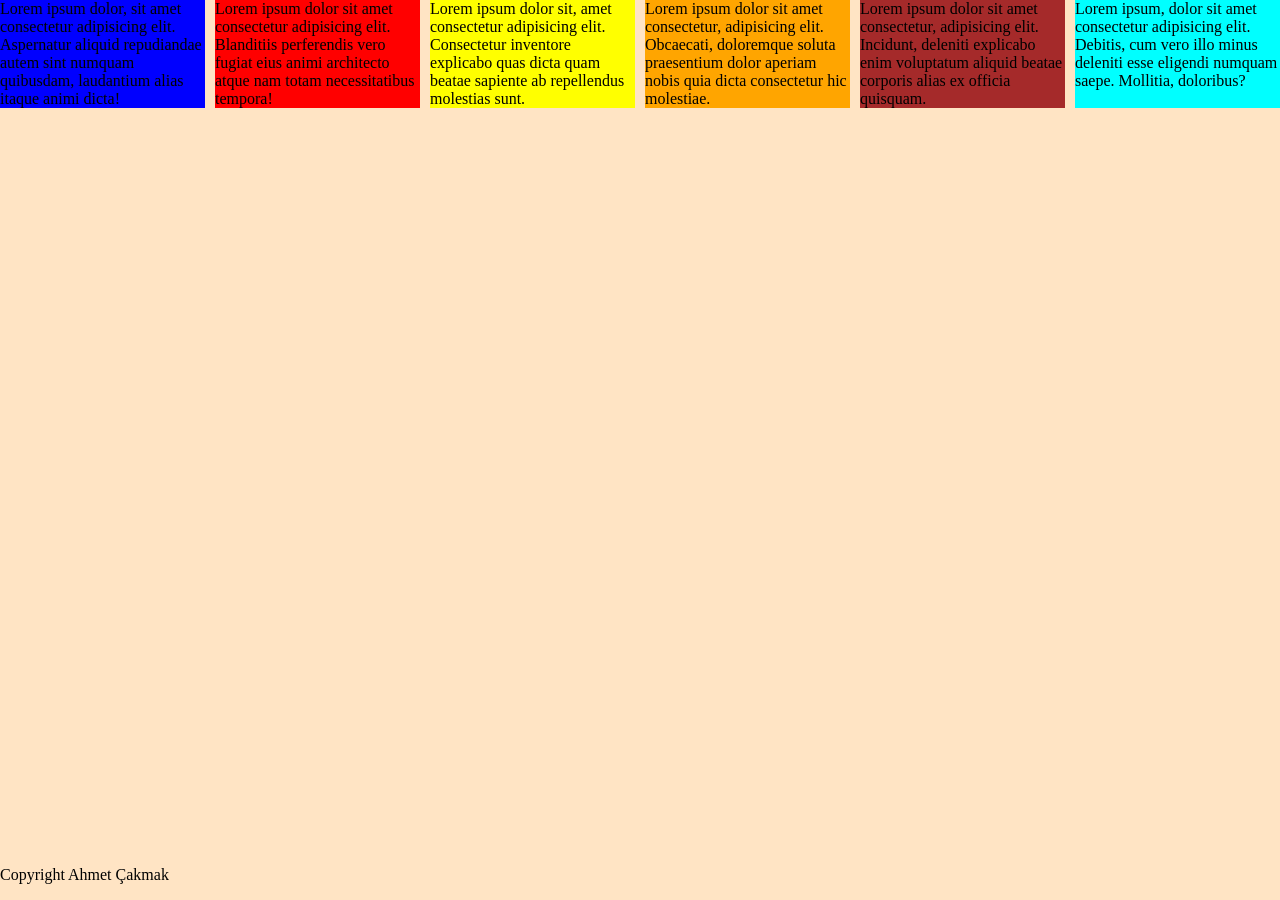
<file: index.html>
<!DOCTYPE html>
    <html lang="en">
    <head>
        <meta charset="UTF-8">
        <meta name="viewport" content="width=device-width, initial-scale=1.0">
        <title>Document</title>
        <link rel="stylesheet" href="grid.css">
    </head>
    <body>
        <main>
        <div class="container">
            <div class="box-1">Lorem ipsum dolor, sit amet consectetur adipisicing elit. Aspernatur aliquid repudiandae autem sint numquam quibusdam, laudantium alias itaque animi dicta!</div>
            <div class="box-2">Lorem ipsum dolor sit amet consectetur adipisicing elit. Blanditiis perferendis vero fugiat eius animi architecto atque nam totam necessitatibus tempora!</div>
            <div class="box-3">Lorem ipsum dolor sit, amet consectetur adipisicing elit. Consectetur inventore explicabo quas dicta quam beatae sapiente ab repellendus molestias sunt.</div>
            <div class="box-4">Lorem ipsum dolor sit amet consectetur, adipisicing elit. Obcaecati, doloremque soluta praesentium dolor aperiam nobis quia dicta consectetur hic molestiae.</div>
            <div class="box-5">Lorem ipsum dolor sit amet consectetur, adipisicing elit. Incidunt, deleniti explicabo enim voluptatum aliquid beatae corporis alias ex officia quisquam.</div>
            <div class="box-6">Lorem ipsum, dolor sit amet consectetur adipisicing elit. Debitis, cum vero illo minus deleniti esse eligendi numquam saepe. Mollitia, doloribus?</div>



    </main>



        </div>
        <footer class="footer-navigasyonu"></footer>
        <p>Copyright Ahmet Çakmak</p>
        
    </body>
    </html>
</file>
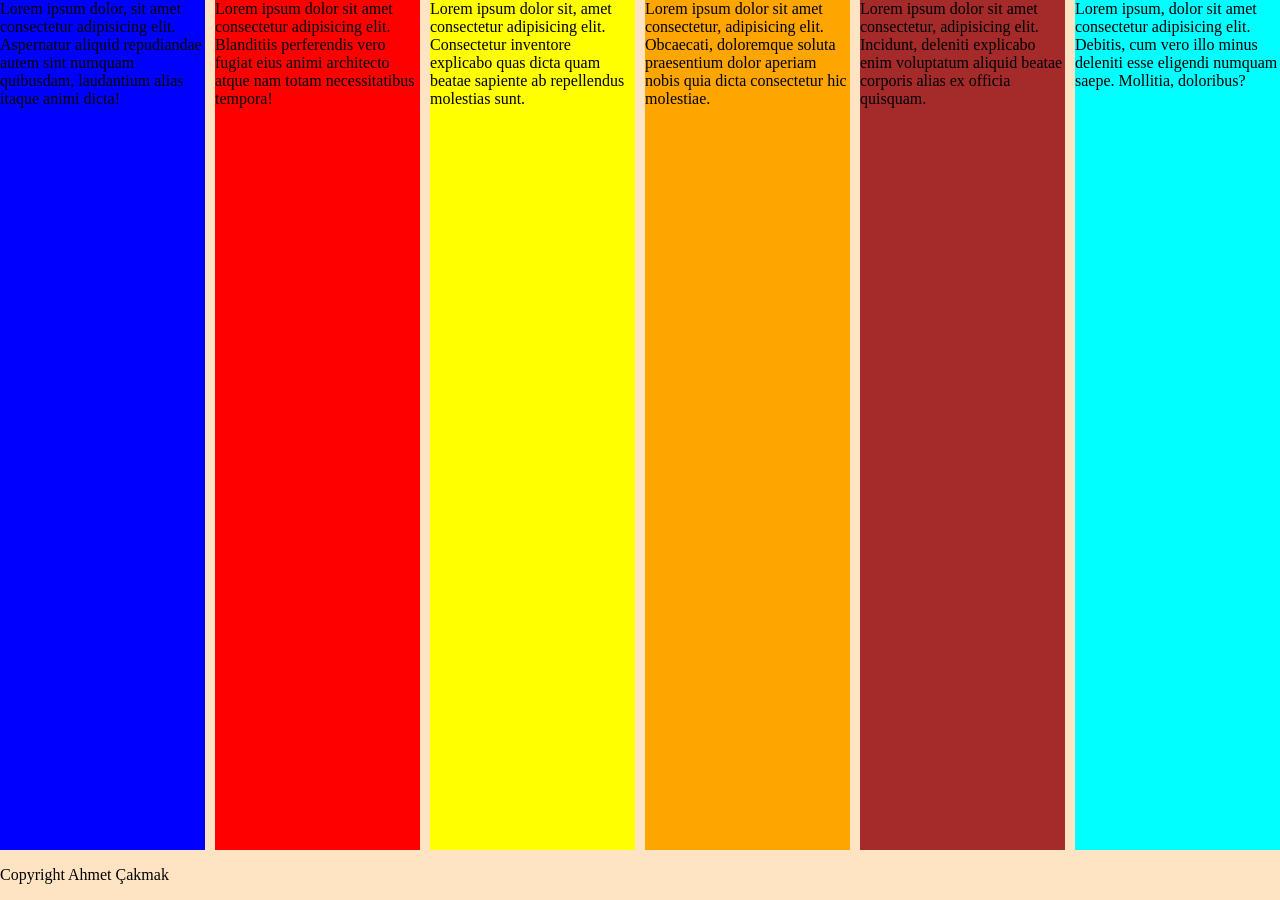
<file: grid.html>
<!DOCTYPE html>
    <html lang="en">
    <head>
        <meta charset="UTF-8">
        <meta name="viewport" content="width=device-width, initial-scale=1.0">
        <title>Document</title>
        <link rel="stylesheet" href="grid.css">
    </head>
    <body>
        <main></main>
        <div class="container">
            <div class="box-1">Lorem ipsum dolor, sit amet consectetur adipisicing elit. Aspernatur aliquid repudiandae autem sint numquam quibusdam, laudantium alias itaque animi dicta!</div>
            <div class="box-2">Lorem ipsum dolor sit amet consectetur adipisicing elit. Blanditiis perferendis vero fugiat eius animi architecto atque nam totam necessitatibus tempora!</div>
            <div class="box-3">Lorem ipsum dolor sit, amet consectetur adipisicing elit. Consectetur inventore explicabo quas dicta quam beatae sapiente ab repellendus molestias sunt.</div>
            <div class="box-4">Lorem ipsum dolor sit amet consectetur, adipisicing elit. Obcaecati, doloremque soluta praesentium dolor aperiam nobis quia dicta consectetur hic molestiae.</div>
            <div class="box-5">Lorem ipsum dolor sit amet consectetur, adipisicing elit. Incidunt, deleniti explicabo enim voluptatum aliquid beatae corporis alias ex officia quisquam.</div>
            <div class="box-6">Lorem ipsum, dolor sit amet consectetur adipisicing elit. Debitis, cum vero illo minus deleniti esse eligendi numquam saepe. Mollitia, doloribus?</div>



    </main>



        </div>
        <footer class="footer-navigasyonu"></footer>
        <p>Copyright Ahmet Çakmak</p>
        
    </body>
    </html>
</file>
<file: grid.css>
body{
    display: grid;
    
    margin: 0;
    background-color: bisque;
   min-height: 100svh; 
    grid-template-rows: auto 1fr auto;

}
.container{

   
    display: grid;
   gap: 10px;
justify-items: start; 
grid-template-columns: repeat(6,1fr);
 
 /* align-items: center; */
/* justify-content: center;*/
/*align-content: center;*/
/*place-items: center; */
/*justify-items:center ;*/
/*align-items: center; */ 


    
}
.box-1{
    background-color: blue;
    min-height: 50%;
    min-width: 50%;
 
   
}
.box-2{
    background-color: red;
    min-height: 100%;
    min-width: 100%;
   
}
.box-3{
    background-color: yellow;
     min-height: 100%;
    min-width: 100%;
}
.box-4{
    background-color: orange;
     min-height: 100%;
    min-width: 100%;
}
.box-5{
    background-color: brown;
    min-height: 100;
    min-width: 100;
}
.box-6{
    background-color: aqua;
    min-height: 100;
    min-width: 100;
}
</file>
